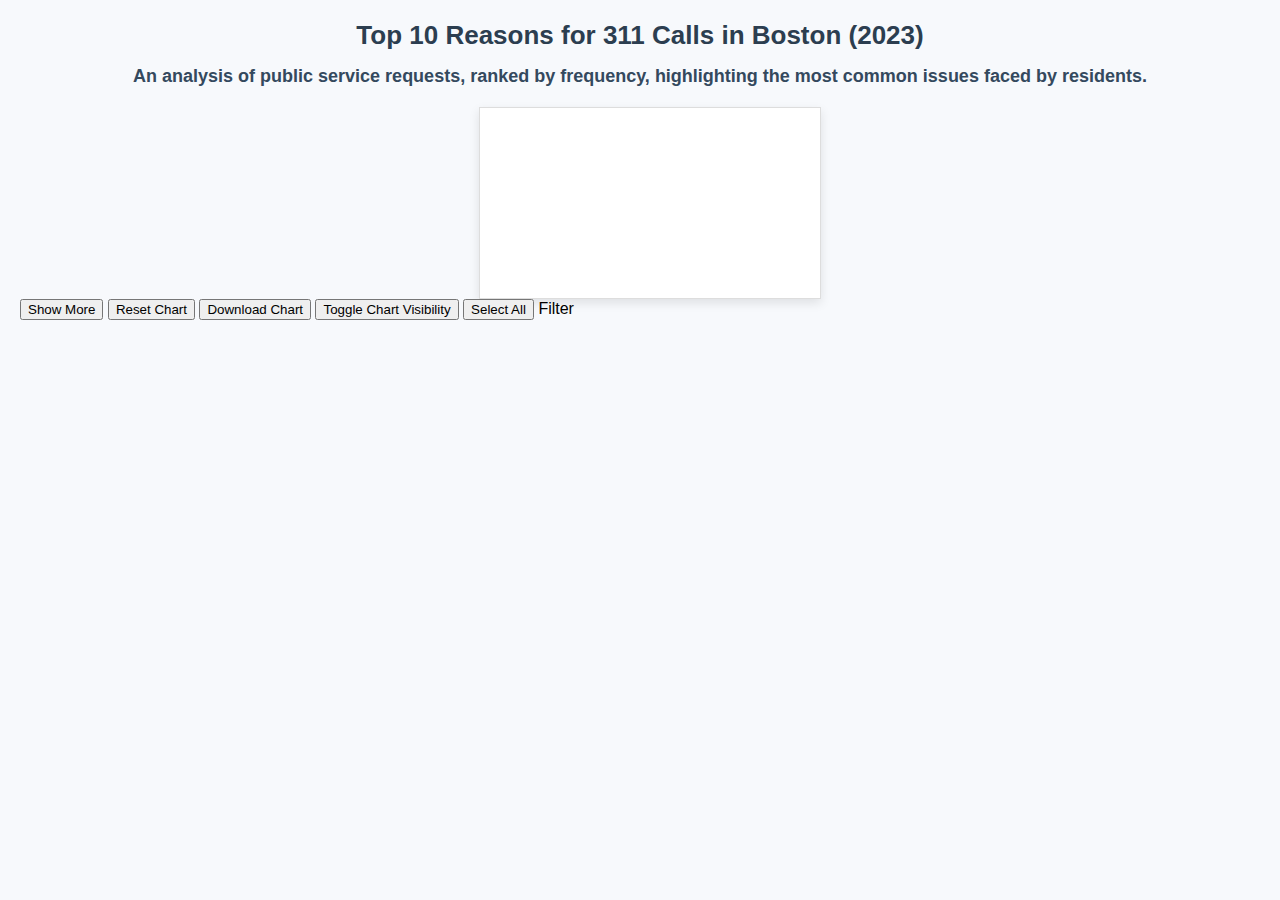
<file: index.html>
<!DOCTYPE html>
<html lang="en">
<head>
    <meta charset="UTF-8">
    <meta name="viewport" content="width=device-width, initial-scale=1.0">
    <title>Boston 311 Calls</title>
    <link rel="stylesheet" href="style.css">
    <script src="https://d3js.org/d3.v7.min.js"></script>
    <style>
        #container {
            display: flex;
        }
        #checkbox-container {
            margin-right: 20px;
        }
        .checkbox-item {
            margin-bottom: 5px;
        }
    </style>
</head>
<body>
    <h1>Top 10 Reasons for 311 Calls in Boston (2023)</h1>
    <h2>An analysis of public service requests, ranked by frequency, highlighting the most common issues faced by residents.</h2>
    <div id="container">
        <div id="checkbox-container">
            <!-- Checkboxes will be dynamically populated here -->
        </div>
        <svg id="chart"></svg>
    </div>
    <button id="show-more">Show More</button>
    <button id="reset-chart">Reset Chart</button>
    <button id="download-chart">Download Chart</button>
    <button id="toggle-chart">Toggle Chart Visibility</button>
    <button id="select-all">Select All</button> <!-- New button to select all checkboxes -->
    <label>Filter</label> <!-- New label below the select all button -->
    <script src="chart.js"></script>
    <script>
        d3.csv("boston_311_2023_by_reason.csv").then(data => {
            const reasonCounts = d3.rollup(data, v => v.length, d => d.reason);
            const sortedReasons = Array.from(reasonCounts.entries())
                .sort((a, b) => b[1] - a[1])
                .slice(0, 10) // Show only the top 10 reasons
                .map(d => d[0]);
            const checkboxContainer = d3.select("#checkbox-container");
            // Remove the code that dynamically populates the checkboxes
            // sortedReasons.forEach(reason => {
            //     const checkboxItem = checkboxContainer.append("div").attr("class", "checkbox-item");
            //     checkboxItem.append("input")
            //         .attr("type", "checkbox")
            //         .attr("id", reason)
            //         .attr("name", reason)
            //         .attr("value", reason)
            //         .on("change", updateChart);
            //     checkboxItem.append("label")
            //         .attr("for", reason)
            //         .text(reason);
            // });

            function updateChart() {
                const selectedReasons = checkboxContainer.selectAll("input:checked").nodes().map(d => d.value);
                const filteredData = data.filter(d => selectedReasons.includes(d.reason));
                drawChart(filteredData);
            }

            function drawChart(filteredData) {
                // Call the function from chart.js to draw the chart
                drawBarChart(filteredData);
            }

            document.getElementById("reset-chart").addEventListener("click", () => {
                checkboxContainer.selectAll("input").property("checked", false);
                drawChart(data);
            });

            document.getElementById("download-chart").addEventListener("click", () => {
                const svg = document.querySelector("#chart");
                const svgData = new XMLSerializer().serializeToString(svg);
                const canvas = document.createElement("canvas");
                const ctx = canvas.getContext("2d");
                const img = new Image();
                img.setAttribute("src", "data:image/svg+xml;base64," + btoa(svgData));
                img.onload = function() {
                    canvas.width = svg.clientWidth;
                    canvas.height = svg.clientHeight;
                    ctx.drawImage(img, 0, 0);
                    const a = document.createElement("a");
                    a.download = "chart.png";
                    a.href = canvas.toDataURL("image/png");
                    a.click();
                };
            });

            document.getElementById("toggle-chart").addEventListener("click", () => {
                const chart = document.getElementById("chart");
                if (chart.style.display === "none") {
                    chart.style.display = "block";
                } else {
                    chart.style.display = "none";
                }
            });

            document.getElementById("select-all").addEventListener("click", () => {
                checkboxContainer.selectAll("input").property("checked", true);
                updateChart();
            }); // New event listener for the select all button
        });
    </script>
</body>
</html>
</file>
<file: style.css>
/* General Styling */
body {
    font-family: 'Arial', sans-serif; /* Clean font for the document */
    margin: 20px;
    background-color: #f7f9fc; /* Soft background for contrast */
}

/* Header Styling */
h1 {
    text-align: center;
    margin-bottom: 10px;
    font-size: 26px; /* Slightly larger headline */
    color: #2c3e50; /* Dark blue for readability */
}

h2 {
    text-align: center;
    margin-bottom: 20px;
    font-size: 18px; /* Subheadline size */
    color: #34495e; /* Lighter shade of blue-gray */
}

/* Chart Container */
#chart {
    display: block;
    margin: 0 auto;
    background-color: white;
    border: 1px solid #ddd;
    box-shadow: 0 4px 10px rgba(0, 0, 0, 0.1); /* Subtle shadow for depth */
    padding: 20px;
}

/* Bar Styling */
.bar {
    fill: #e67e22; /* Vibrant orange for bars */
    transition: fill 0.3s ease, transform 0.2s ease; /* Smooth hover effect */
}

.bar:hover {
    fill: #3498db; /* Blue color on hover */
    transform: scaleX(1.05); /* Slight horizontal zoom */
}

/* Axis Label Styling */
.axis-label-y text {
    font-size: 12px;
    fill: #2c3e50; /* Dark blue-gray */
}

.axis-label-x text {
    font-size: 12px;
    fill: #2c3e50; /* Dark blue-gray */
}

/* X-Axis Labels */
.axis-label-x text {
    transform: translateY(5px);
    text-anchor: middle;
}

/* Responsive Design */
@media (max-width: 768px) {
    h1, h2 {
        font-size: 20px;
    }
    #chart {
        width: 100%;
    }
}
</file>
